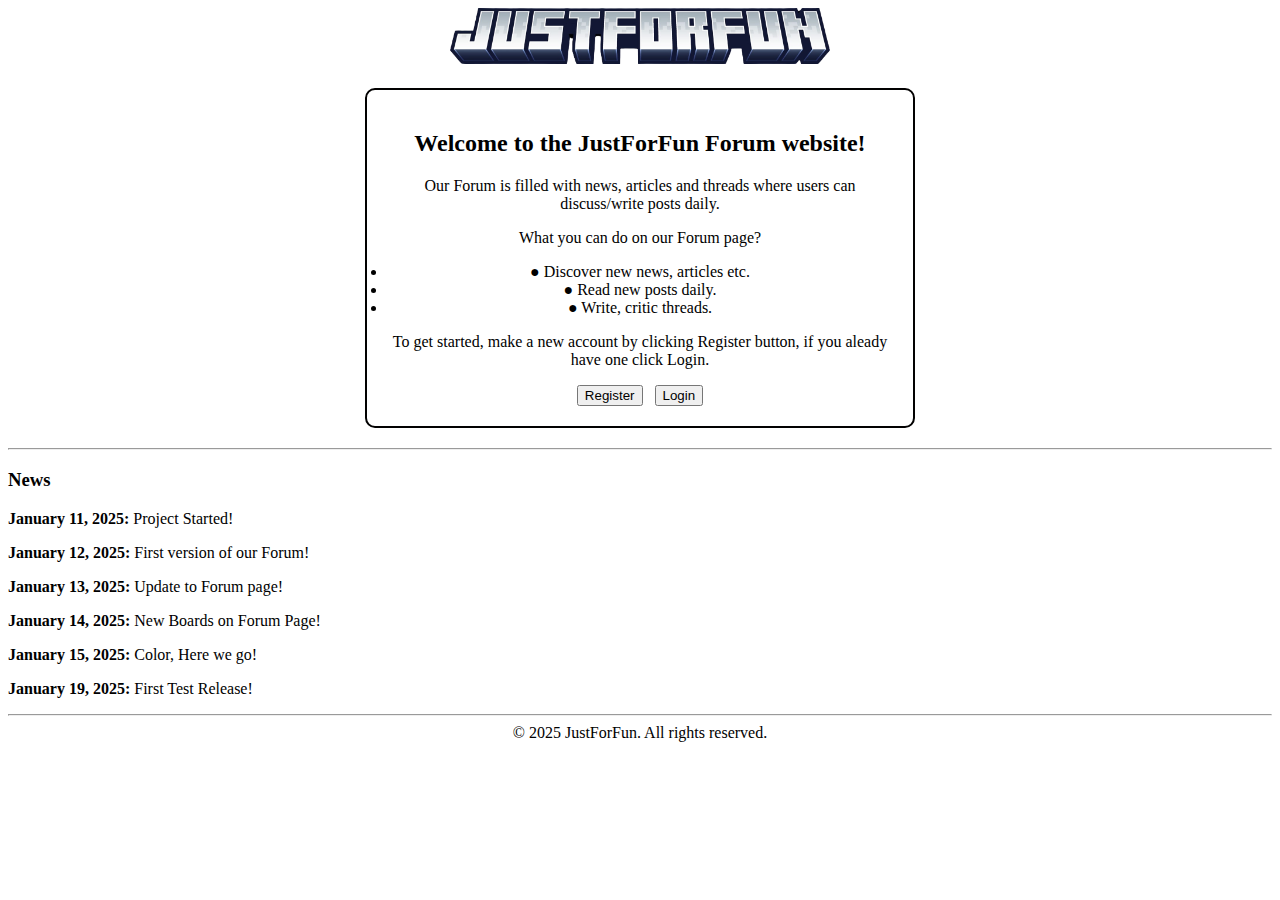
<file: index.html>
<!DOCTYPE html>
<html lang="en">
<head>
    <meta charset="UTF-8">
    <meta name="viewport" content="width=device-width, initial-scale=1.0">
    <title>JustForFun | Main</title>
    <link rel="stylesheet" href="index.css">
    <link href="https://cdnjs.cloudflare.com/ajax/libs/font-awesome/6.5.1/css/all.min.css" rel="stylesheet">
</head>
<body>
    <img class="img" src="Imagine_WhatsApp_2024-11-25_la_21.09.21_844c29ac-removebg-preview.webp" width="380px">
    
    <div class="texts">
    <h2>Welcome to the JustForFun Forum website!</h2>
    <p>Our Forum is filled with news, articles and threads where users can discuss/write posts daily.</p>
    <p>What you can do on our Forum page?</p>
    <ul class="ul">
        <li>
            ● Discover new news, articles etc.
        </li>
        <li>
            ● Read new posts daily.
        </li>
        <li>
            ● Write, critic threads.
        </li>
    </ul>
    <p>To get started, make a new account by clicking Register button, if you aleady have one click Login.</p>
    <div class="butons">
    <a href="register.html">
    <button>Register</button>
</a>
<a href="login.html">
    <button>Login</button>
</a>
</div>
</div>
    <hr>
<h3 class="news">News</h3>
<p><b>January 11, 2025: </b>Project Started!</p>
<p><b>January 12, 2025: </b>First version of our Forum!</p>
<p><b>January 13, 2025: </b>Update to Forum page!</p>
<p><b>January 14, 2025: </b>New Boards on Forum Page!</p>
<p><b>January 15, 2025: </b>Color, Here we go!</p>
<p><b>January 19, 2025: </b>First Test Release!</p>
<hr>
<footer class="copy">&copy; 2025 JustForFun. All rights reserved.</footer>
</body>
</html>
</file>
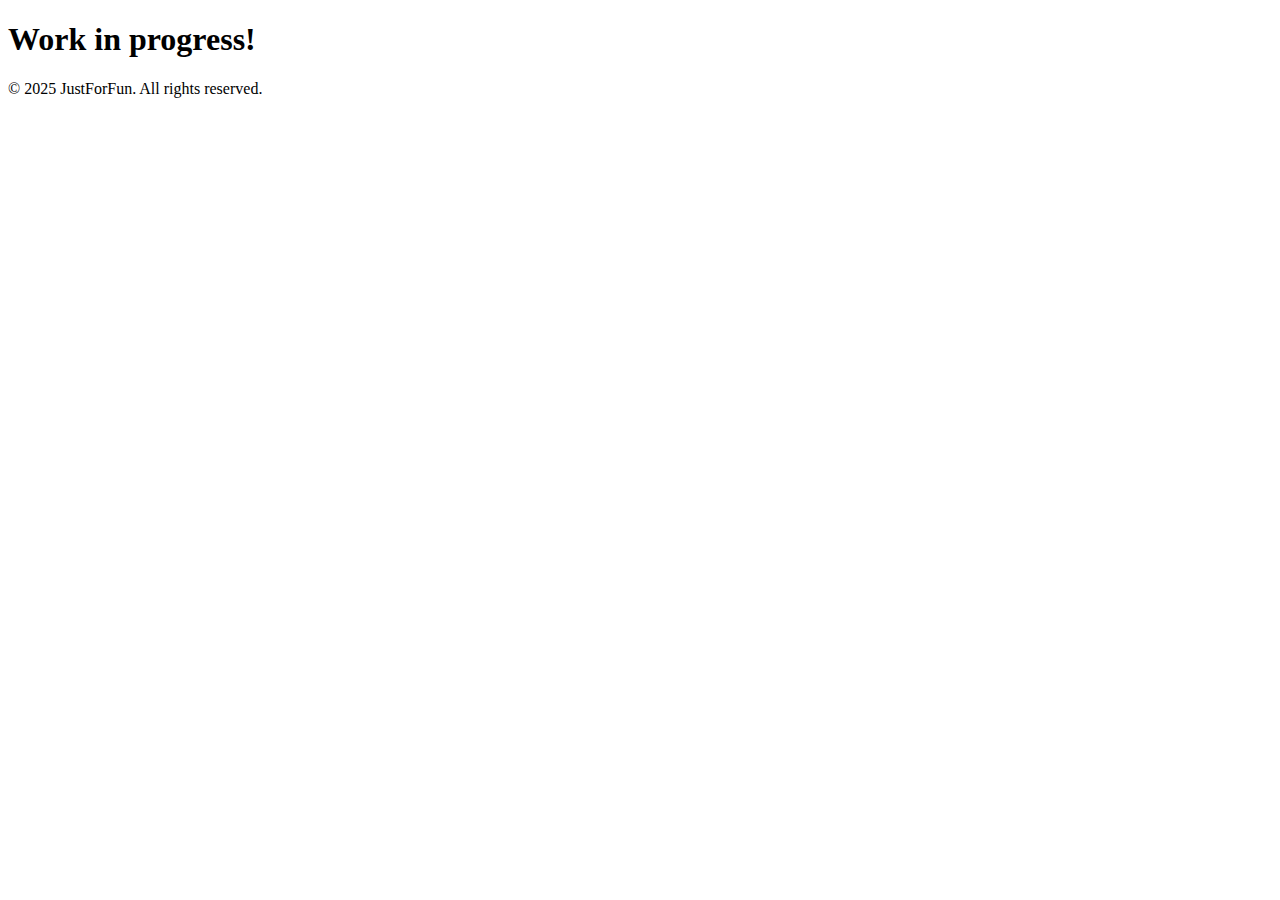
<file: art.html>
<!DOCTYPE html>
<html lang="en">
<head>
    <meta charset="UTF-8">
    <meta name="viewport" content="width=device-width, initial-scale=1.0">
    <title>JustForFun | Art</title>
</head>
<body>
    <h1>Work in progress!</h1>
    <footer class="copy1">&copy; 2025 JustForFun. All rights reserved.</footer>
</body>
</html>
</file>
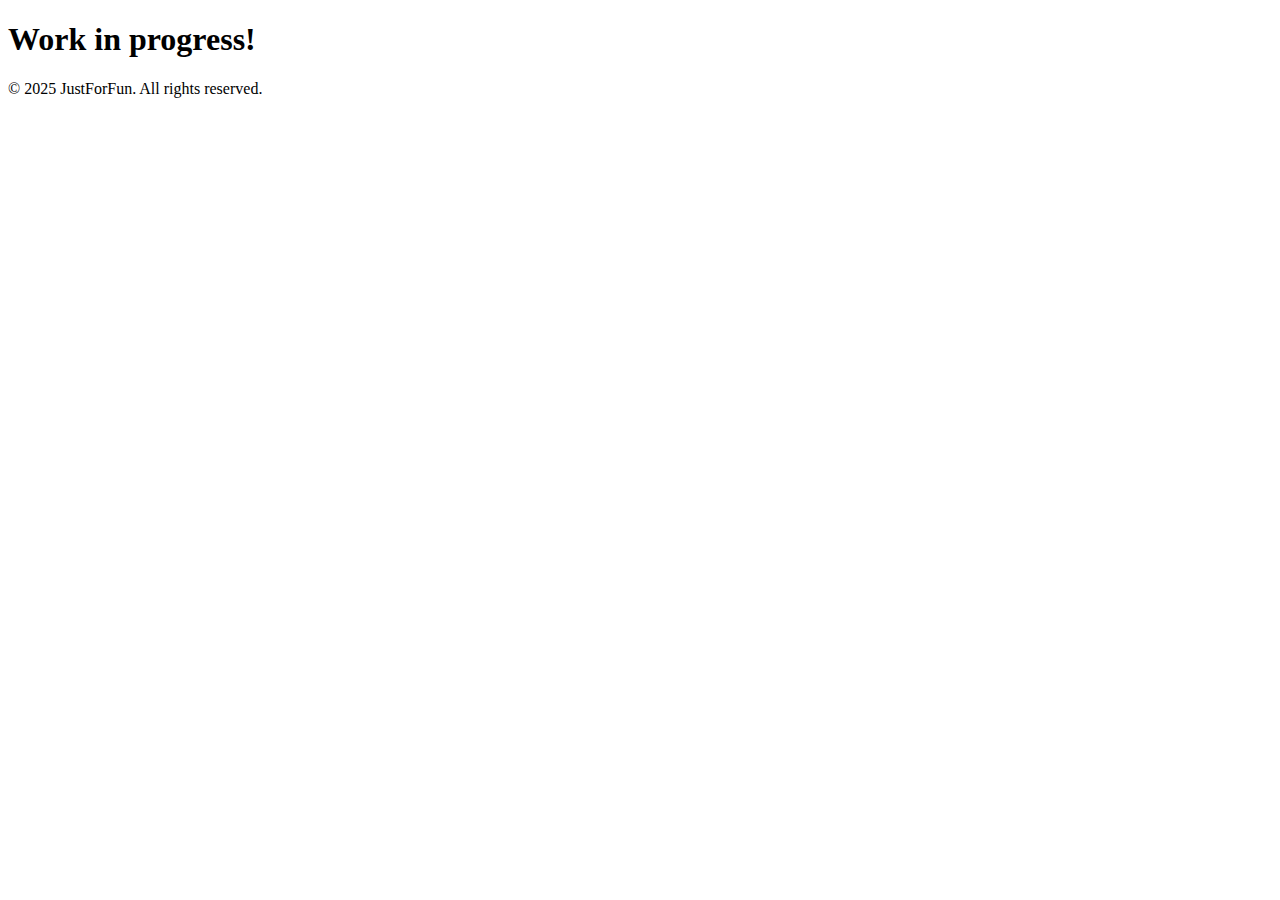
<file: business.html>
<!DOCTYPE html>
<html lang="en">
<head>
    <meta charset="UTF-8">
    <meta name="viewport" content="width=device-width, initial-scale=1.0">
    <title>JustForFun | Business</title>
</head>
<body>
    <h1>Work in progress!</h1>
    <footer class="copy1">&copy; 2025 JustForFun. All rights reserved.</footer>
</body>
</html>
</file>
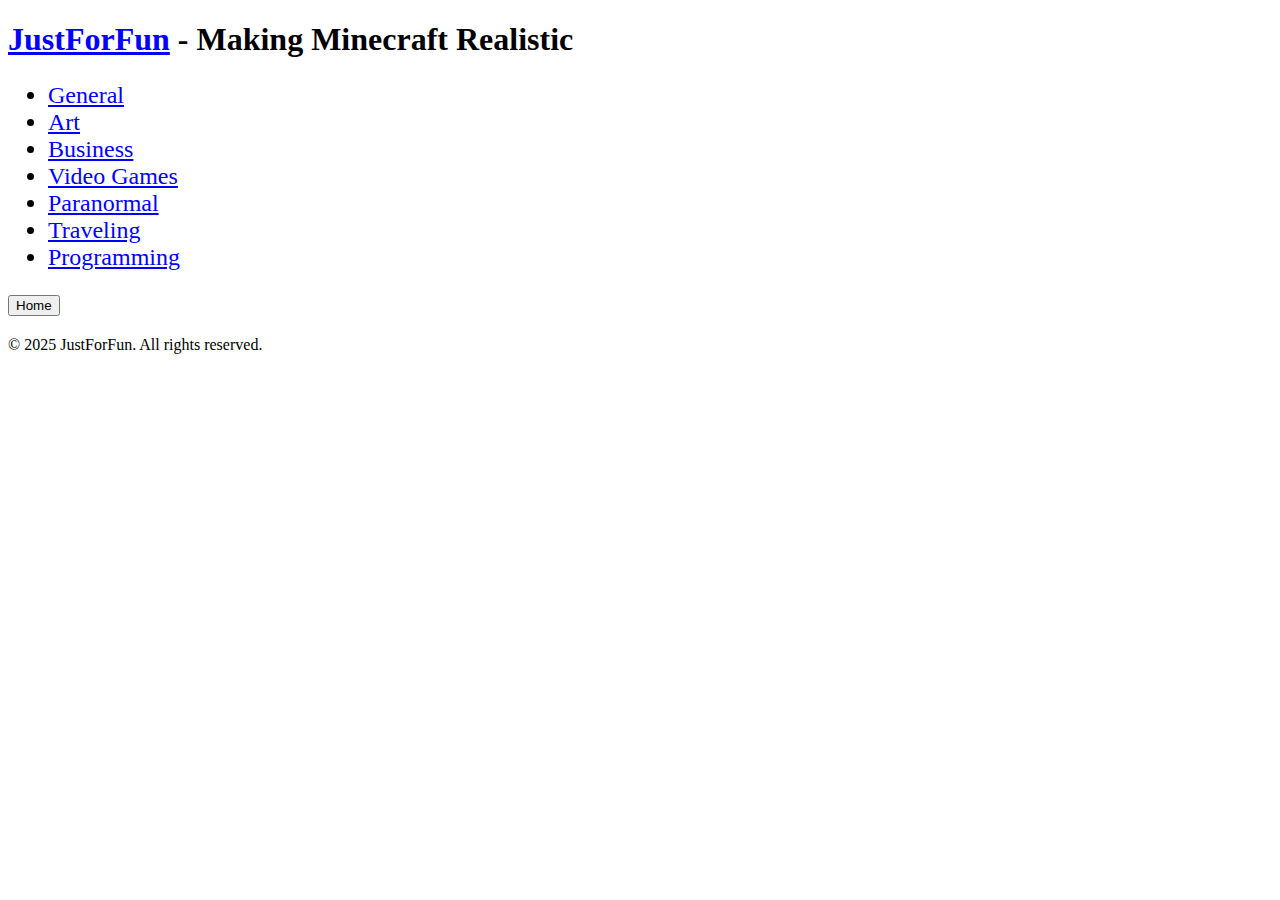
<file: forum.html>
<!DOCTYPE html>
<html lang="en">
<head>
    <meta charset="UTF-8">
    <meta name="viewport" content="width=device-width, initial-scale=1.0">
    <title>JustForFun | Forum</title>
    <link rel="stylesheet" href="forum.css">
</head>
<body>
    <h1><u class="just">JustForFun</u> - 
        Making Minecraft Realistic</h1>
            <a href="general.html">
                <div class="boards">
                <ul>
                    <li><a href="general.html">General</a></li>
                    <li><a href="art.html">Art</a></li>
                    <li><a href="business.html">Business</a></li>
                    <li><a href="video-games.html">Video Games</a></li>
                    <li><a href="paranormal.html">Paranormal</a></li>
                    <li><a href="travel.html">Traveling</a></li>
                    <li><a href="programming.html">Programming</a></li>
                </ul>
            </div>
<a href="index.html">
    <button>Home</button>
</a>
<footer class="copy10">&copy; 2025 JustForFun. All rights reserved.</footer>
</body>
</html>
</file>
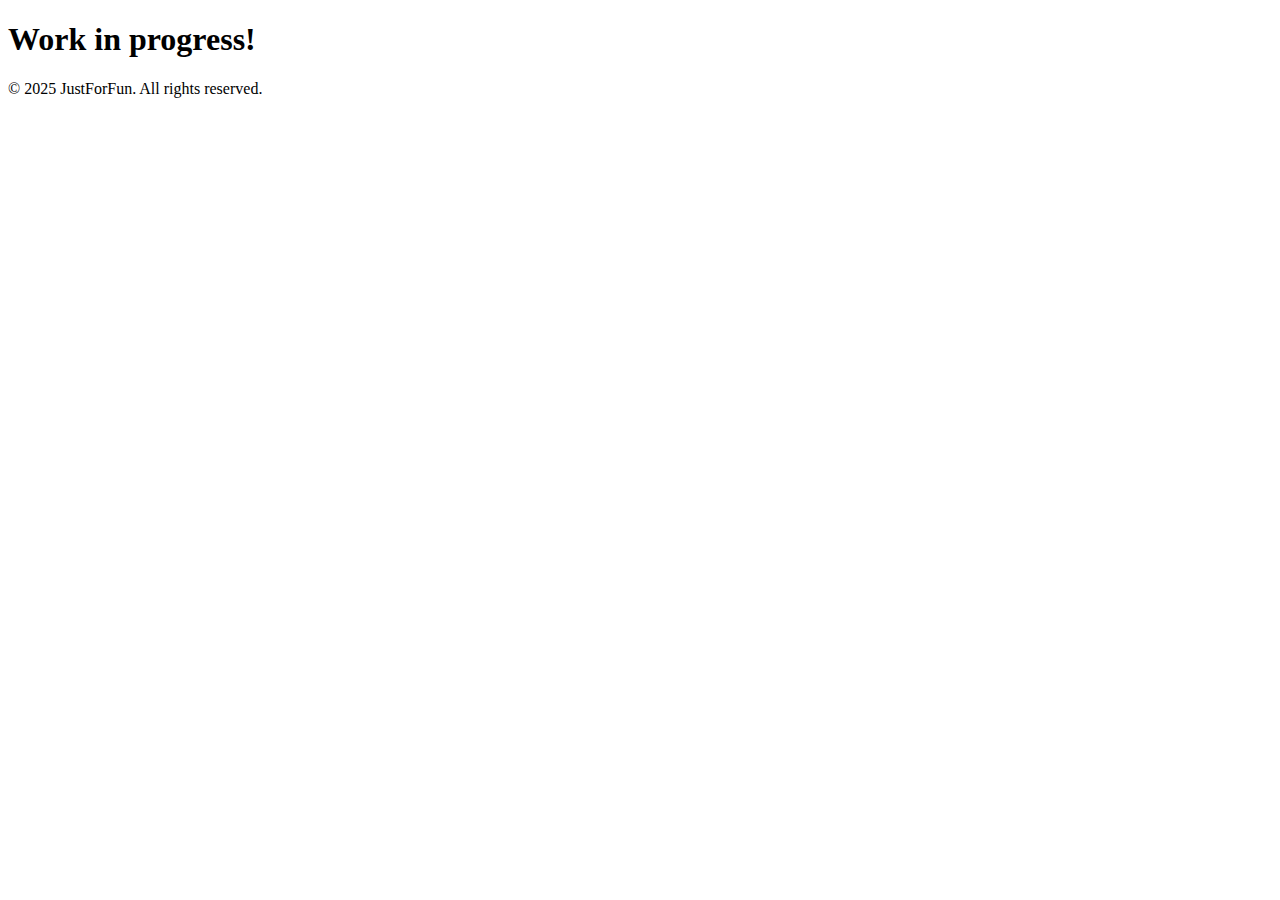
<file: general.html>
<!DOCTYPE html>
<html lang="en">
<head>
    <meta charset="UTF-8">
    <meta name="viewport" content="width=device-width, initial-scale=1.0">
    <title>JustForFun | General</title>
    <link rel="stylesheet" href="general.css">
</head>
<body>
    <h1>Work in progress!</h1>
    <footer class="copy1">&copy; 2025 JustForFun. All rights reserved.</footer>
</body>
</html>
</file>
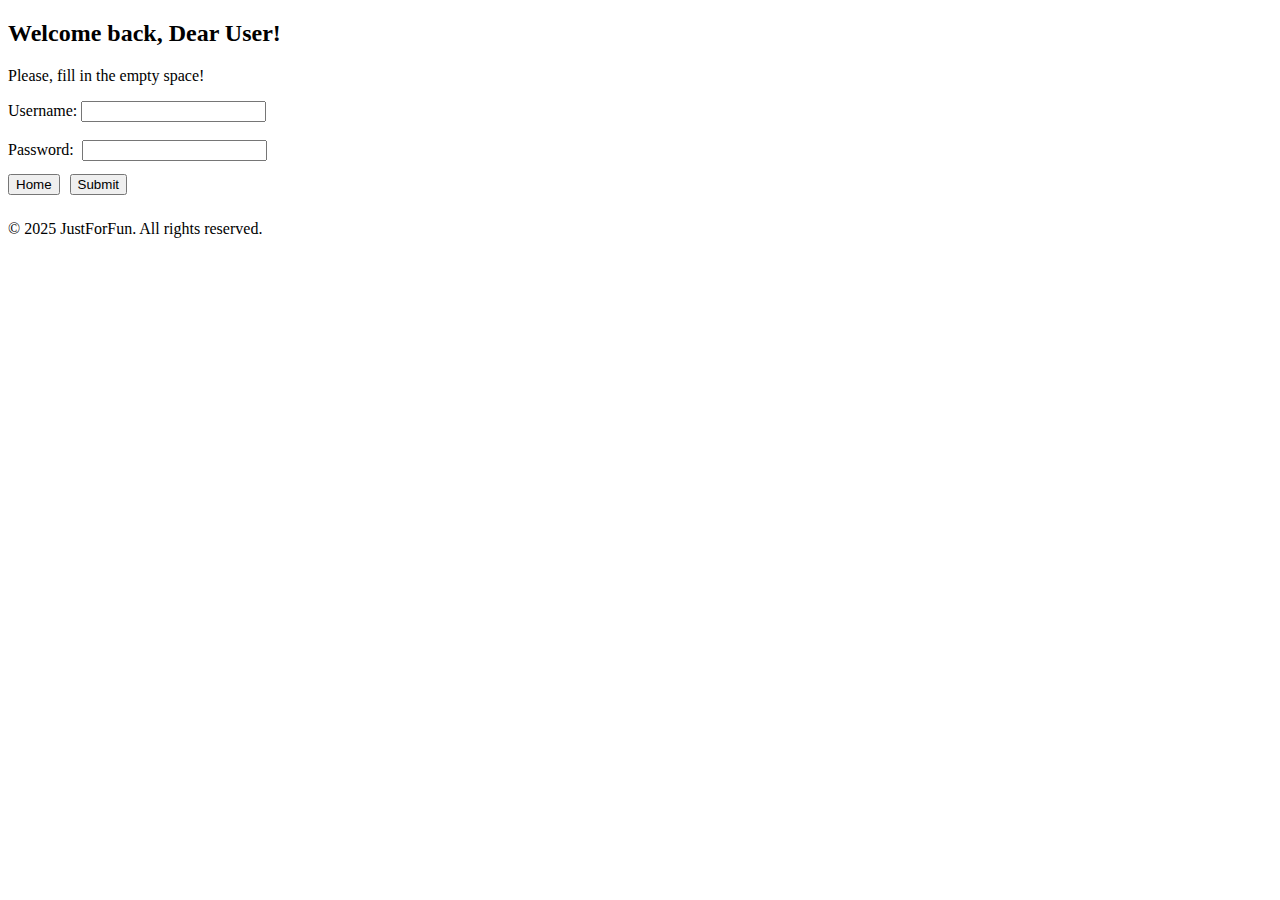
<file: login.html>
<!DOCTYPE html>
<html lang="en">
<head>
    <meta charset="UTF-8">
    <meta name="viewport" content="width=device-width, initial-scale=1.0">
    <title>JustForFun | Login</title>
    <link rel="stylesheet" href="login.css">
</head>
<body>
    <h2>Welcome back, Dear User!</h2>
    <p>Please, fill in the empty space!</p>
    <label>Username:</label>
    <input id="Username"> <br>
    <br>
    <label>Password:</label>
    <input class="password" type="password"> <br>
    <br>
    <div class="buton">
    <a href="index.html">
    <button>Home</button>
</a>
<a href="forum.html">
    <button>Submit</button>
</a>
</div>
<footer class="copy2">&copy; 2025 JustForFun. All rights reserved.</footer>
</body>
</html>
</file>
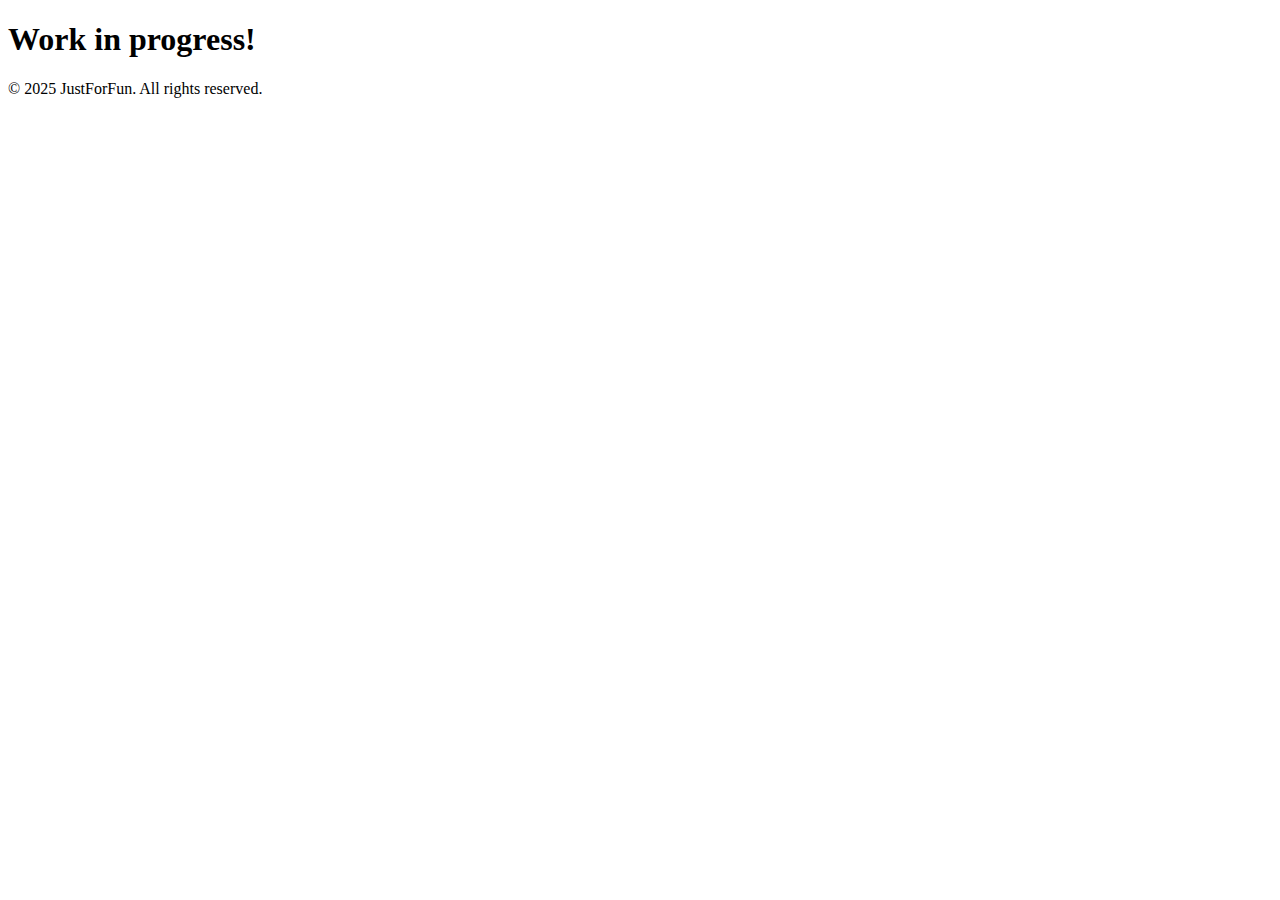
<file: paranormal.html>
<!DOCTYPE html>
<html lang="en">
<head>
    <meta charset="UTF-8">
    <meta name="viewport" content="width=device-width, initial-scale=1.0">
    <title>JustForFun | Paranormal</title>
</head>
<body>
    <h1>Work in progress!</h1>
    <footer class="copy1">&copy; 2025 JustForFun. All rights reserved.</footer>
</body>
</html>
</file>
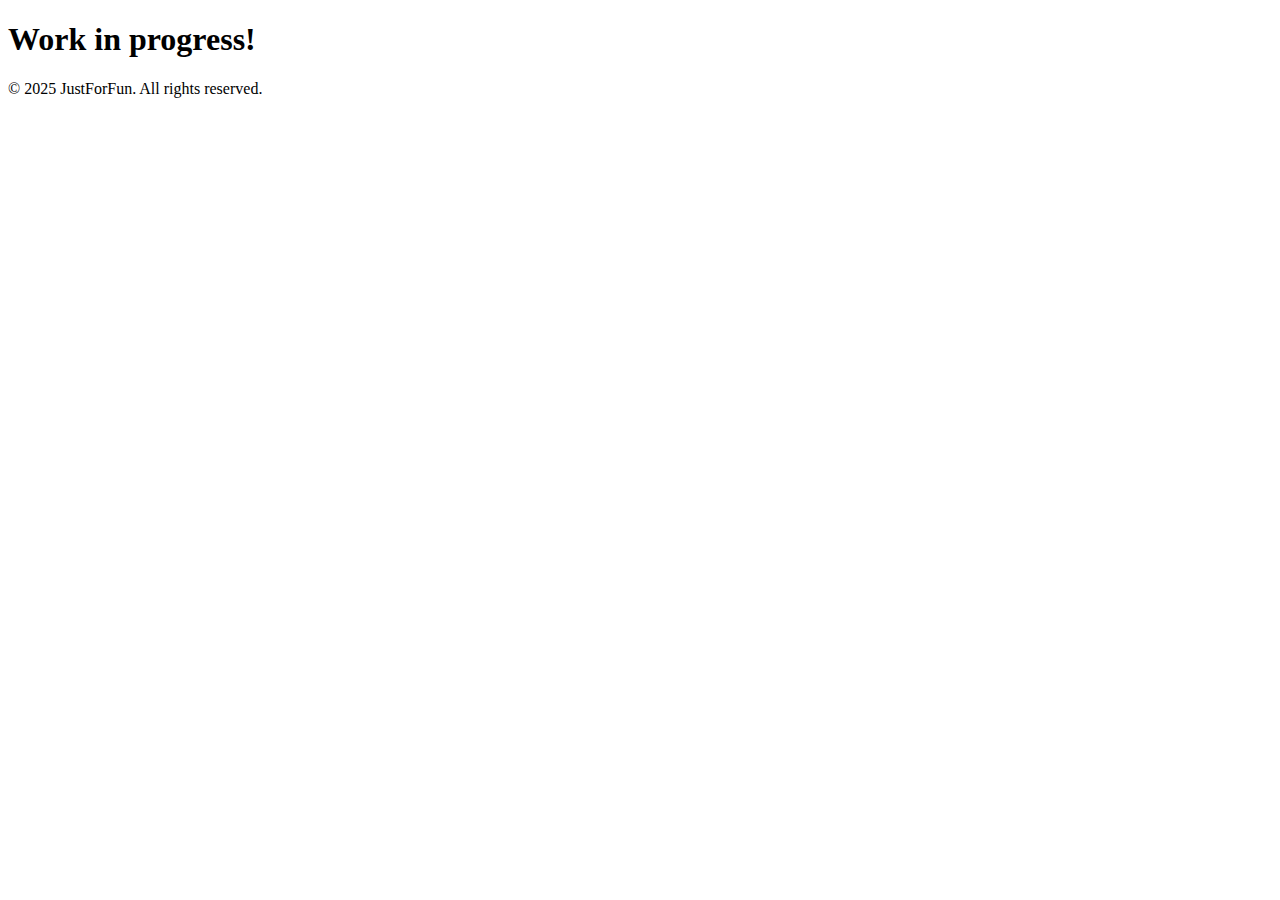
<file: programming.html>
<!DOCTYPE html>
<html lang="en">
<head>
    <meta charset="UTF-8">
    <meta name="viewport" content="width=device-width, initial-scale=1.0">
    <title>JustForFun | Programming</title>
</head>
<body>
    <h1>Work in progress!</h1>
    <footer class="copy1">&copy; 2025 JustForFun. All rights reserved.</footer>
</body>
</html>
</file>
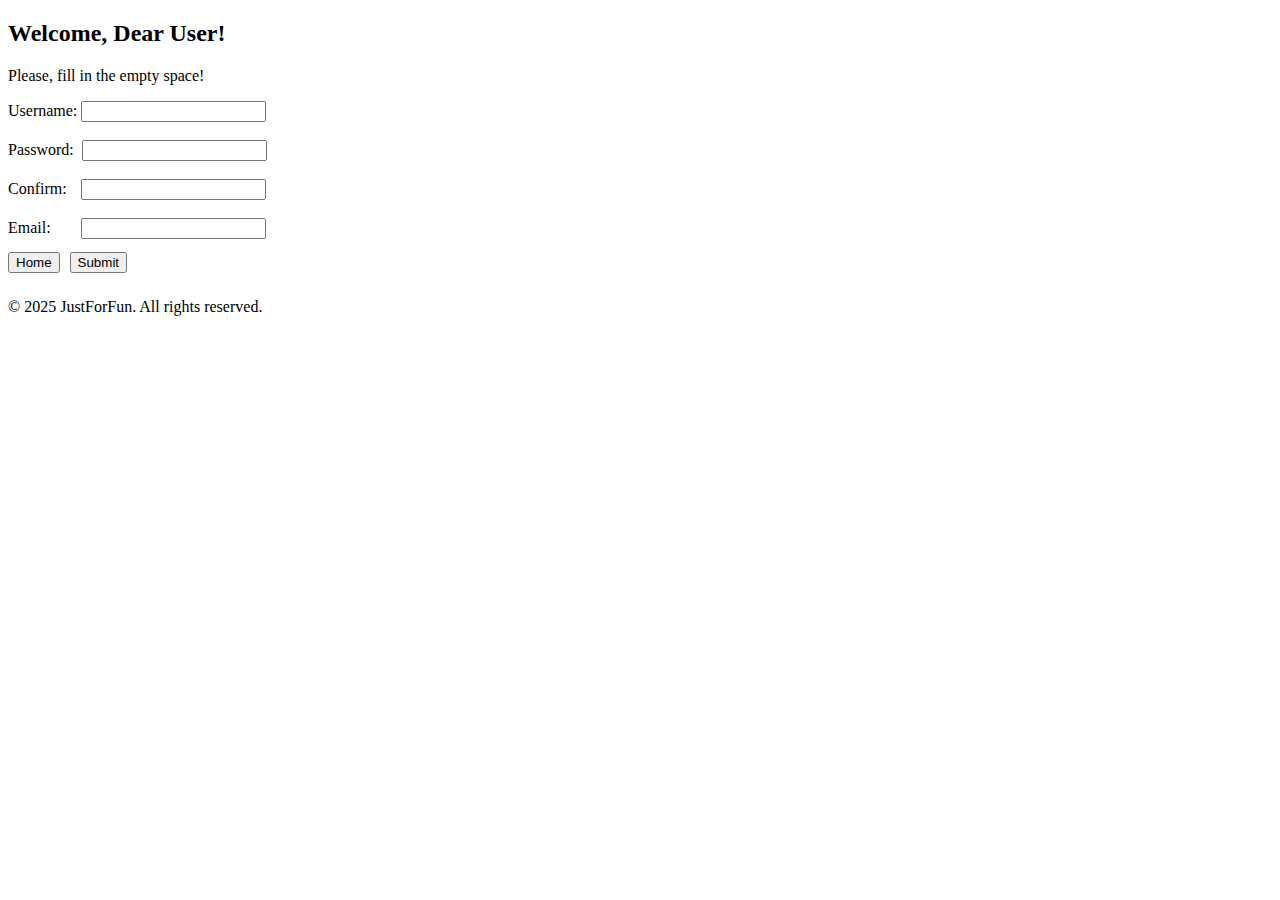
<file: register.html>
<!DOCTYPE html>
<html lang="en">
<head>
    <meta charset="UTF-8">
    <meta name="viewport" content="width=device-width, initial-scale=1.0">
    <title>JustForFun | Register</title>
    <link rel="stylesheet" href="reguister.css">
</head>
<body>
    <h2>Welcome, Dear User!</h2>
    <p>Please, fill in the empty space!</p>
    <label>Username:</label>
    <input id="Username"> <br>
    <br>
    <label>Password:</label>
    <input class="password" type="password"> <br>
    <br>
    <label>Confirm:</label>
    <input class="confirm" type="password"> <br>
    <br>
    <label>Email:</label>
    <input class="email" type="email"> <br>
    <br>
    <div class="buton">
    <a href="index.html">
    <button>Home</button>
</a>
<a href="forum.html">
    <button>Submit</button>
</a>
</div>
<footer class="copy1">&copy; 2025 JustForFun. All rights reserved.</footer>
</body>
</html>
</file>
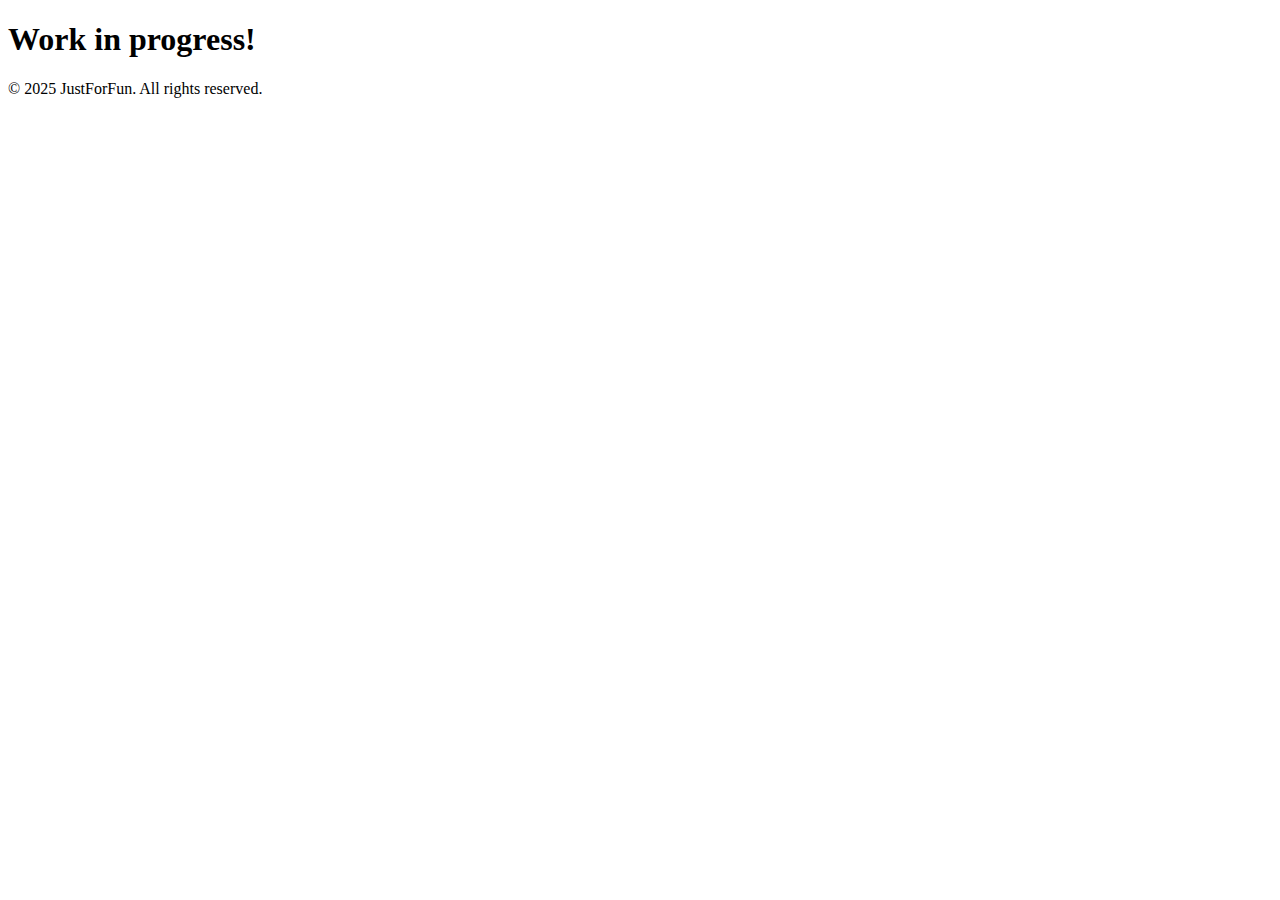
<file: travel.html>
<!DOCTYPE html>
<html lang="en">
<head>
    <meta charset="UTF-8">
    <meta name="viewport" content="width=device-width, initial-scale=1.0">
    <title>JustForFun | Traveling</title>
</head>
<body>
    <h1>Work in progress!</h1>
    <footer class="copy1">&copy; 2025 JustForFun. All rights reserved.</footer>
</body>
</html>
</file>
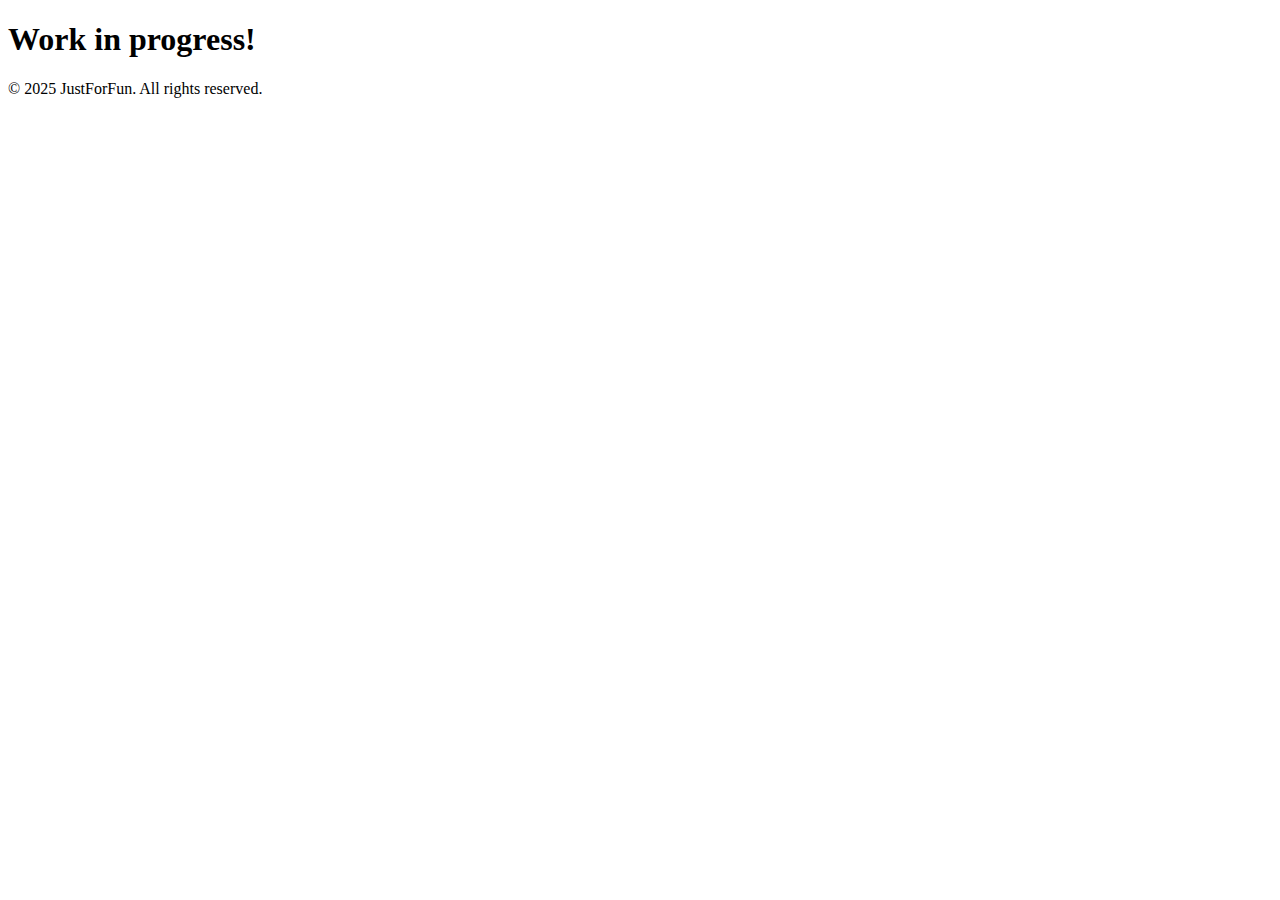
<file: video-games.html>
<!DOCTYPE html>
<html lang="en">
<head>
    <meta charset="UTF-8">
    <meta name="viewport" content="width=device-width, initial-scale=1.0">
    <title>JustForFun | Video Games</title>
</head>
<body>
    <h1>Work in progress!</h1>
    <footer class="copy1">&copy; 2025 JustForFun. All rights reserved.</footer>
</body>
</html>
</file>
<file: index.css>
.img{
    position: relative;
    left: 50%;
    transform: translateX(-50%);
}

.ul{
    padding-left: 0;
    margin-left: 0;
}

.buton{
    display: flex;
    gap: 12px;
}

.copy{
    text-align: center;
}

.texts{
    text-align: center;
    align-items: center;
    border: 2px solid #020101; /* 2px thick, light gray border */
    padding: 20px; /* Space between the border and the content */
    border-radius: 10px; /* Rounded corners */
    background-color: #ffffff; /* Light background color for contrast */
    width: 40%; /* Adjust width as needed */
    margin: 20px auto; /* Center align the div with auto margins */
    list-style-type: none;
}

.butons{
    display: flex;
    justify-content: center; /* Centers buttons horizontally */
    align-items: center;
    gap: 12px;
}
</file>
<file: forum.css>
.just{
    color: blue;
}


.copy10{
    position: relative;
    top: 20px;
}


.boards{
    font-size:x-large;
}

.boards a{
    color:blue;
}
</file>
<file: general.css>
.h2{
    text-align: center;
}
</file>
<file: login.css>
.password{
    margin-left: 4px;
}

.email{
    margin-left: 27px;
}

.buton{
    display: flex;
    gap: 10px;
    position: relative;
    transform: translateY(-5px);
}

.copy2{
    position: relative;
    top: 20px;
}
</file>
<file: reguister.css>
.password{
    margin-left: 4px;
}

.email{
    margin-left: 26px;
}

.buton{
    display: flex;
    gap: 10px;
    position: relative;
    transform: translateY(-5px);
}

.copy1{
    position: relative;
    top: 20px;
}

.confirm{
    margin-left: 10px;
}
</file>
